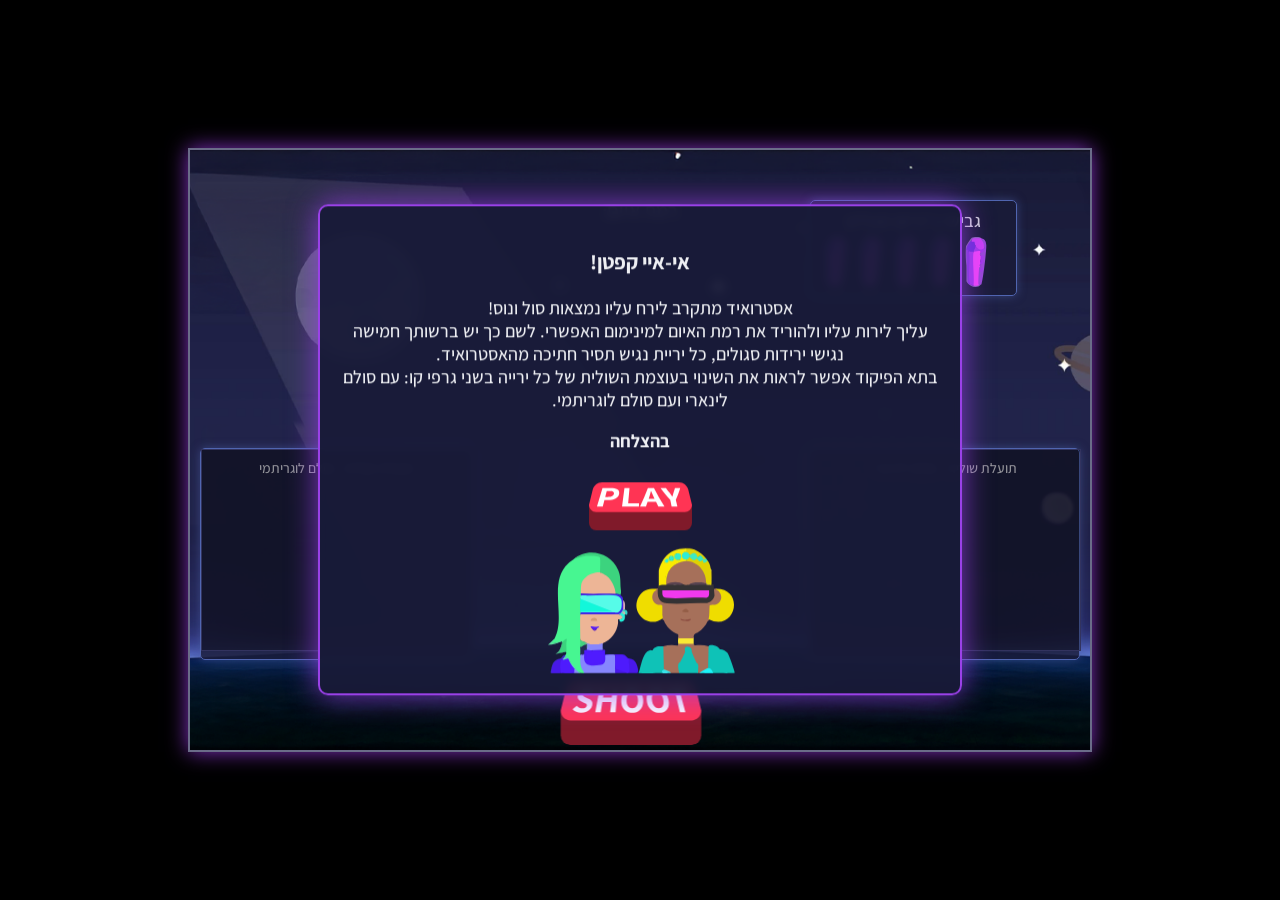
<file: index.html>
<!DOCTYPE html>
<html lang="he" dir="rtl">
<head>
    <meta charset="UTF-8">
    <meta name="viewport" content="width=device-width, initial-scale=1.0">
    <title>מגן האסטרואידים - דילמת הג'זריום</title>
    <link rel="stylesheet" href="style.css">
</head>
<body>
    <div id="gameContainer">
        <canvas id="mainCanvas"></canvas>
        <canvas id="laserCanvas"></canvas>
        <canvas id="timeVortexCanvas"></canvas>
        
        <div id="ui">
            <div id="topBar">
                <div id="jezriumCounter">
                    <div class="jezrium-title">גבישי ג'זריום סגולים</div>
                    <div class="jezrium-display">
                        <div id="jezriumCrystalsContainer"></div>
                    </div>
                </div>
                
                <div id="threatMeter">
                    <span>רמת איום: </span>
                    <span id="threatLevel"></span>
                </div>
            </div>
            
            <button id="fireButton"></button>
            
            <div id="linearGraphContainer" class="graphContainer">
                <div class="graphTitle">תועלת שולית - סולם ליניארי</div>
                <canvas id="linearGraphCanvas" class="graphCanvas"></canvas>
            </div>
            
            <div id="logGraphContainer" class="graphContainer">
                <div class="graphTitle">תועלת שולית - סולם לוגריתמי</div>
                <canvas id="logGraphCanvas" class="graphCanvas"></canvas>
            </div>
            
            <div id="message">
                <p id="messageText"></p>
                <div id="messageButtons"></div>
            </div>
            <div id="logGraphMessage" class="graphMessage">
                <p id="logGraphMessageText"></p>
                <button id="logGraphMessageButton"></button>
            </div>
        </div>
    </div>

    <script src="script.js"></script>
</body>
</html>
</file>
<file: style.css>
@import url('https://fonts.googleapis.com/css2?family=Assistant:wght@200..800&display=swap');

body {
    margin: 0;
    overflow: hidden;
    font-family: "Assistant", sans-serif;
    font-weight: 500; /* Medium weight */
    font-size: 1.25em; /* 25% larger */
    background-color: #000;
    color: #fff;
    display: flex;
    justify-content: center;
    align-items: center;
    height: 100vh;
}

.graph-glow {
    box-shadow: 0 0 20px rgba(255, 255, 0, 0.8), 0 0 30px rgba(255, 255, 0, 0.6), inset 0 0 10px rgba(255, 255, 0, 0.5); /* Yellow glow with inner shadow */
}

#gameContainer {
    position: relative;
    width: 900px; /* 1152 * 0.78 */
    height: 600px; /* 648 * 0.92 */
    background: url('assets/outer-space-refrence.png') no-repeat center center / cover;
    overflow: hidden;
    border: 2px solid #6a6c88;
    box-shadow: 0 0 20px rgba(159, 59, 237, 0.8);
}

canvas {
    position: absolute;
    top: 0;
    left: 0;
    width: 100%;
    height: 100%;
}

#ui {
    position: absolute;
    top: 0;
    left: 0;
    width: 100%;
    height: 100%;
    z-index: 10;
    pointer-events: none; /* Allow clicks to pass through to canvas if needed */
}

#topBar {
    position: relative; /* Added for absolute positioning of children */
    display: flex;
    justify-content: space-between;
    padding: 10px;
    pointer-events: auto;
}

#jezriumCounter {
    position: absolute; /* Added for positioning */
    top: 50px; /* Moved down by 50px */
    left: 620px; /* Moved left by 50px */
    background-color: rgba(25, 27, 56, 0.8);
    padding: 8px 15px;
    border-radius: 5px;
    display: flex;
    flex-direction: column; /* Stack title, then crystal/count */
    align-items: center;
    border: 1px solid #5065b0;
    box-shadow: 0 0 10px rgba(80, 101, 176, 0.5);
}

#jezriumCounter .jezrium-title {
    font-size: 18px;
    margin-bottom: 5px;
    color: #d1d2da;
}

#jezriumCounter .jezrium-display {
    display: flex;
    align-items: center;
}

#jezriumCrystalsContainer {
    display: flex;
    align-items: center;
    gap: 0px; /* No gap between crystals */
}

#jezriumCrystalsContainer img {
    width: 50px; /* Size of each crystal image */
    height: 50px;
    margin-left: -15px; /* Negative margin to reduce space */
    transition: filter 0.3s ease-in-out;
}

#jezriumCrystalsContainer img.desaturated-crystal {
    filter: grayscale(100%) brightness(50%);
}

#threatMeter {
    position: absolute; /* Changed to absolute positioning */
    top: 40px; /* Aligned with topBar padding */
    left: 50%;
    transform: translateX(-50%); /* Centered horizontally */
    background-color: rgba(25, 27, 56, 0);
    padding: 8px 15px;
    border-radius: 5px;
    display: flex;
    align-items: center;
    border: 0px solid #5065b0;
    box-shadow: 0 0 10px rgba(80, 101, 176, 0);
}

#fireButton {
    position: absolute;
    bottom: 5px;
    left: 49.0%;
    transform: translateX(-50%);
    width: 143px; /* 30% larger (110 * 1.3) */
    height: 65px; /* 30% larger (50 * 1.3) */
    font-size: 24px;
    background: url('assets/btn\ shoot.svg') no-repeat center center / cover;
    background-size: 100% 100%; /* Ensure background covers the new size */
    color: #fff;
    border: none;
    border-radius: 10px;
    cursor: pointer;
    pointer-events: auto;
    box-shadow: none; /* Removed red glow */
    transition: transform 0.2s, box-shadow 0.2s, filter 0.3s ease-in-out; /* Add filter transition */
}

#fireButton:hover {
    transform: translateX(-50%) scale(1.02);
    filter: drop-shadow(0 0 35px rgba(216, 9, 48, 1));
}

#fireButton.desaturated {
    filter: grayscale(100%) brightness(70%); /* Desaturate and dim */
    pointer-events: none; /* Disable clicks */
    cursor: not-allowed;
}

.graphContainer {
    position: absolute;
    bottom: 90px; /* Raised by 40px */
    width: 250px;
    height: 190px;
    background-color: rgba(25, 27, 56, 0.8);
    border: 1px solid #5065b0;
    box-shadow: 0 0 10px rgba(80, 101, 176, 0.5);
    border-radius: 5px;
    padding: 10px;
    pointer-events: auto;
}

#linearGraphContainer {
    right: 10px; /* Swapped position */
}

#logGraphContainer {
    left: 10px; /* Swapped position */
    /* background: url('assets/Logarithmic-Graph-refrence.png') no-repeat center center / cover; */
}

.graphTitle {
    text-align: center;
    font-size: 14px;
    margin-bottom: 5px;
    color: #d1d2da;
}

.graphCanvas {
    width: 100%;
    height: calc(100% - 10px); /* Adjust height for title */
    background-color: rgba(0, 0, 0, 0.3);
    border: 1px solid #32335f;
}

#message {
    position: absolute;
    top: 50%;
    left: 50%;
    transform: translate(-50%, -50%);
    background-color: rgba(25, 27, 56, 0.95);
    border: 2px solid #9a41e8;
    border-radius: 10px;
    padding: 20px;
    text-align: center;
    box-shadow: 0 0 30px rgba(154, 65, 232, 0.8);
    z-index: 100;
    pointer-events: auto;
    backdrop-filter: blur(5px);
    display: none; /* Hidden by default */
    width: 80%;
    max-width: 600px;
}

.graphMessage {
    position: absolute;
    background-color: rgba(25, 27, 56, 0.95);
    border: 2px solid #9a41e8;
    border-radius: 10px;
    padding: 10px;
    text-align: center;
    box-shadow: 0 0 20px rgba(154, 65, 232, 0.8);
    z-index: 100;
    pointer-events: auto;
    backdrop-filter: blur(5px);
    display: none; /* Hidden by default */
    width: 200px; /* Adjust as needed */
    left: 50%;
    transform: translateX(-50%);
    bottom: 200px; /* Position above log graph */
}

.graphMessage p {
    font-size: 14px;
    margin-bottom: 10px;
    color: #eeeff3;
}

.graphMessage button {
    background-color: #6b7fbb;
    color: #eeeff3;
    border: none;
    border-radius: 5px;
    padding: 8px 15px;
    cursor: pointer;
    font-size: 14px;
    transition: background-color 0.2s, box-shadow 0.2s;
}

.graphMessage button:hover {
    background-color: #5065b0;
    box-shadow: 0 0 10px rgba(80, 101, 176, 0.7);
}

#messageText {
    font-size: 18px;
    margin-bottom: 20px;
    color: #eeeff3;
}

#messageButtons {
    display: flex;
    flex-direction: column; /* Arrange items vertically */
    align-items: center; /* Center items horizontally */
}

#messageButtons button {
    background-color: #6b7fbb00;
    color: #eeeff300;
    border: none;
    border-radius: 5px;
    padding: 10px 20px;
    margin: 0 10px;
    cursor: pointer;
    font-size: 16px;
    transition: background-color 0.2s, box-shadow 0.2s;
}

#messageButtons button:hover {
    background-color: #5065b000;
    box-shadow: 0 0 15px rgba(80, 101, 176, 0);
}

.play-button, .retry-button, .replay-button {
    background-color: transparent; /* Ensure transparent background */
    background: none; /* Remove default button background */
    border: none; /* Remove default button border */
    padding: 0; /* Remove default button padding */
    cursor: pointer;
    width: 143px; /* Same width as fireButton */
    height: 65px; /* Same height as fireButton */
    
    transition: filter 0.2s, transform 0.2s; /* Smooth transition for hover effect */
}

.play-button:hover, .retry-button:hover, .replay-button:hover {
    filter: drop-shadow(0 0 35px rgba(216, 9, 48, 0.7)); /* Apply drop shadow with transparency */
    transform: scale(1.05); /* Scale on hover */
}

#stayButton {
    background-color: red;
    color: white;
}

#goHomeButton {
    background-color: red;
    color: white;
}
</file>
